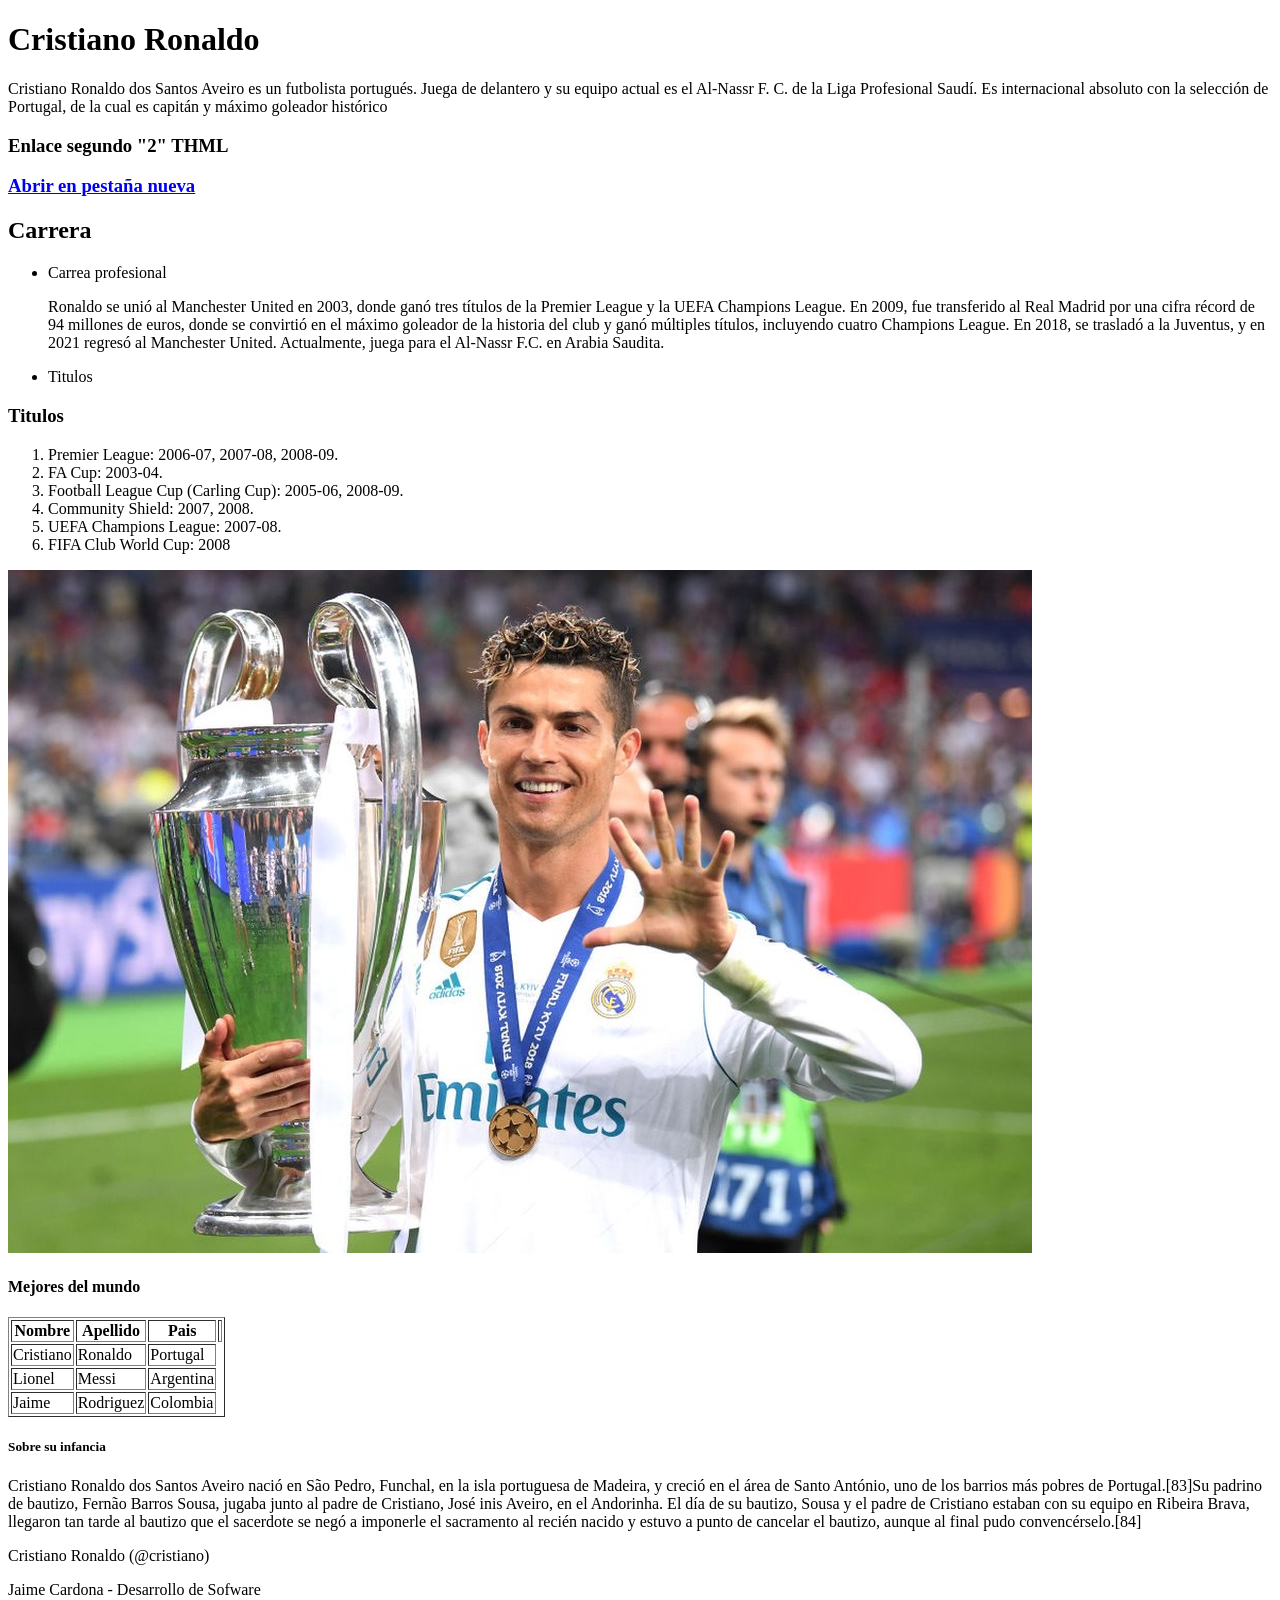
<file: index.html>
<!DOCTYPE html>

	<html>
		<head>
        		<title>    
                	*Biografia Cristiano Ronaldo*
        		</title>
		</head>

	<Body>
     		<header>

			<h1> 
				Cristiano Ronaldo
			</h1>
			<p>
			Cristiano Ronaldo dos Santos Aveiro es un futbolista portugués. Juega de delantero y su 			equipo actual es el Al-Nassr F. C. de la Liga Profesional Saudí.​ Es internacional 				absoluto con la selección de Portugal, de la cual es capitán y máximo goleador histórico
			</p>
			<nav>
				<h3> Enlace segundo "2" THML 
					<p>
						<a href="BiografiaMessi.html" target="_blank">Abrir en pestaña nueva</a>
					</p>
				</h3>
			</nav>
	
		</header>


		<main>

			<h2>
				Carrera	
			</h2>

			<ul>
				<li> Carrea profesional </li>

					<p> 
						Ronaldo se unió al Manchester United en 2003, donde ganó tres títulos	de la Premier League y la UEFA Champions League. En 2009, fue transferido al Real Madrid por una cifra récord de 94 millones de euros, donde se convirtió en el máximo goleador de la historia del club y ganó múltiples títulos, incluyendo cuatro Champions League. En 2018, se trasladó a la Juventus, y en 2021 regresó al Manchester United. Actualmente, juega para el Al-Nassr F.C. en Arabia Saudita.
					</p>
				<li> Titulos </li>
			</ul>

			<h3> Titulos	

			</h3>
	

		<ol type="1">

			<li> Premier League: 2006-07, 2007-08, 2008-09.</li>
			<li> FA Cup: 2003-04.</li>
			<li> Football League Cup (Carling Cup): 2005-06, 2008-09.</li>
			<li> Community Shield: 2007, 2008.</li>
			<li> UEFA Champions League: 2007-08.</li>
			<li> FIFA Club World Cup: 2008 </li>
		</ol>


			<img src="ImagenCristiano.jpg" alt="Imagen">
		<h4>

		Mejores del mundo
	
		</h4>
		<table border="1">
			<tr>
				<th> Nombre  </th>
				<th> Apellido </th>
				<th> Pais </th>
				<th>  </th>
			</tr>

			<tr>
				<td> Cristiano </td>
				<td> Ronaldo   </td>
				<td> Portugal  </td>
			</tr>
			<tr>	
				<td> Lionel  </td>
				<td> Messi  </td>
				<td> Argentina </td>
			</tr>

			<tr>	
				<td> Jaime  </td>
				<td> Rodriguez  </td>
				<td> Colombia  </td>
			</tr>

		</table>

		
		<main>
        	
	</Body>

	<section>
		<h5>
			Sobre su infancia
		</h5>
		<p>
			Cristiano Ronaldo dos Santos Aveiro nació en São Pedro, Funchal, en la isla portuguesa de 			Madeira, y creció en el área de Santo António, uno de los barrios más pobres de 				Portugal.[83]​

			Su padrino de bautizo, Fernão Barros Sousa, jugaba junto al padre de Cristiano, José 				inis Aveiro, en el Andorinha. El día de su bautizo, Sousa y el padre de Cristiano estaban			con su equipo en Ribeira Brava, llegaron tan tarde al bautizo que el sacerdote se negó a 			imponerle el sacramento al recién nacido y estuvo a punto de cancelar el bautizo, aunque 			al final pudo convencérselo.[84]​
		</p>
	</section>
	<footer>
		<span>
			Cristiano Ronaldo (@cristiano)
		</span>
		<p>
			Jaime Cardona - Desarrollo de Sofware
		</p>
	</footer>
</html>
</file>
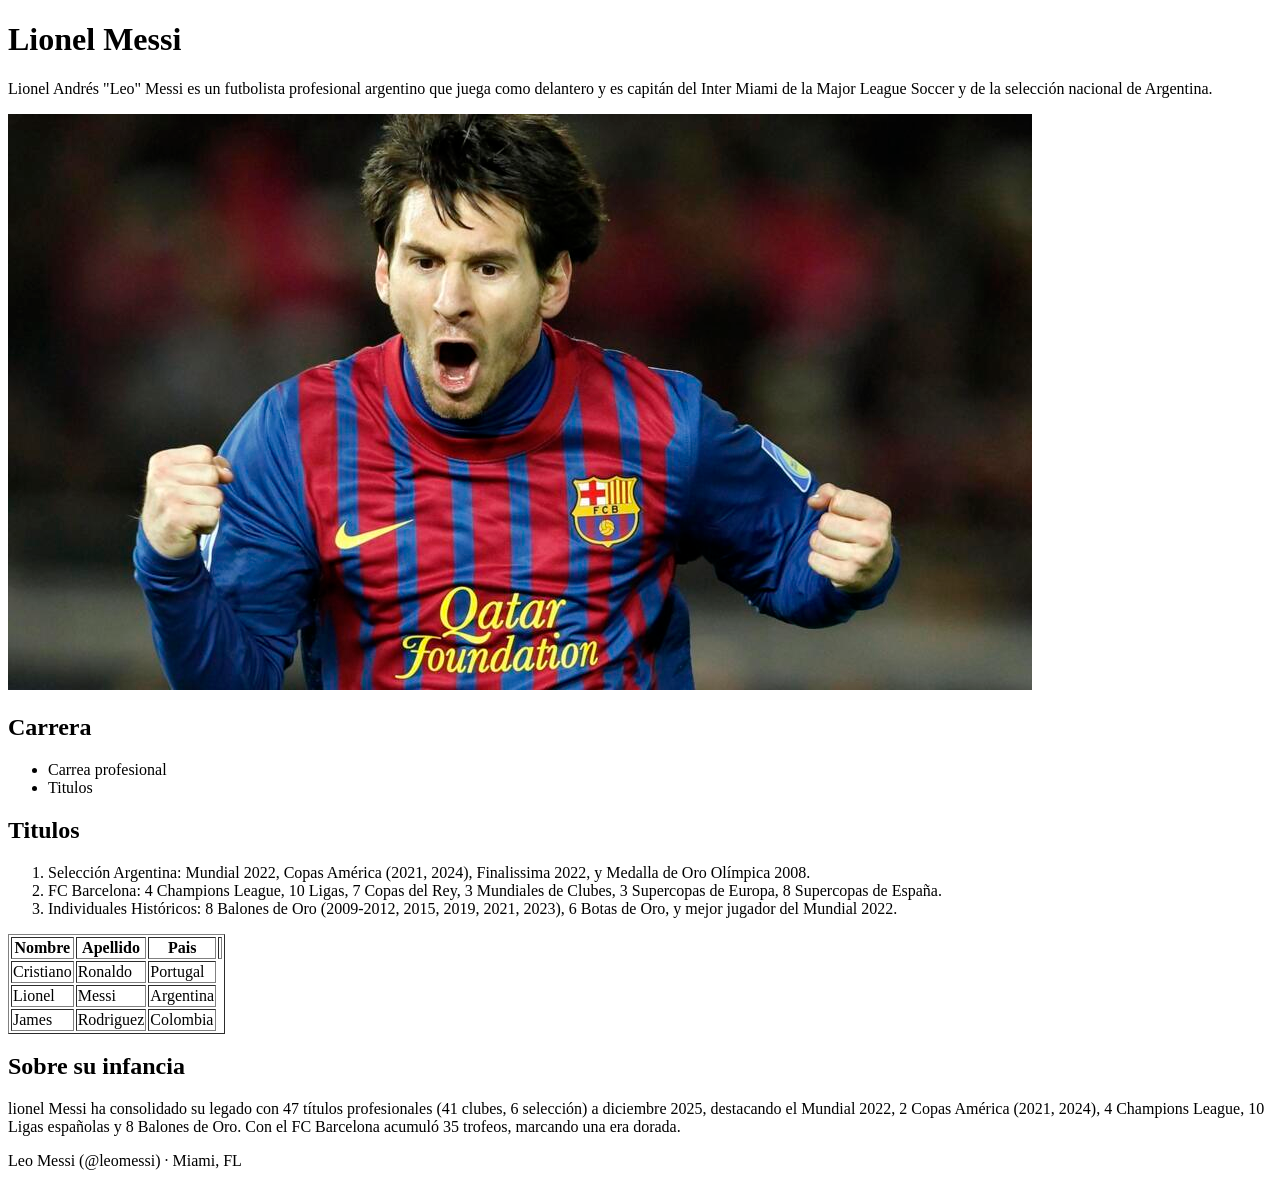
<file: BiografiaMessi.html>
<!DOCTYPE html>

<html>
	<head>
        	<title>    
                *Biografia Lionel*
        	</title>
	</head>

	<Body>
     		<header>

		<h1> Lionel Messi

		</h1>

		<p> 
			Lionel Andrés "Leo" Messi es un futbolista profesional argentino que juega como delantero y es capitán del Inter Miami de la Major League Soccer y de la selección nacional de Argentina.
		</p>
			<img src="Messi.jpg" alt="Imagen">

		<h2> Carrera	

		</h2>
		<ul>
			<li> Carrea profesional </li>
			<li> Titulos </li>
		</ul>

		<h2> Titulos	

		</h2>
	

		<ol type="1">

			<li> Selección Argentina: Mundial 2022, Copas América (2021, 2024), Finalissima 2022, y Medalla de Oro Olímpica 2008.</li>
			<li> FC Barcelona: 4 Champions League, 10 Ligas, 7 Copas del Rey, 3 Mundiales de Clubes, 3 Supercopas de Europa, 8 Supercopas de España.</li>
			<li> Individuales Históricos: 8 Balones de Oro (2009-2012, 2015, 2019, 2021, 2023), 6 Botas de Oro, y mejor jugador del Mundial 2022.</li>
			
		</ol>

		<table border="1">
			<tr>
				<th> Nombre  </th>
				<th> Apellido </th>
				<th> Pais </th>
				<th>  </th>
			</tr>

			<tr>
				<td> Cristiano </td>
				<td> Ronaldo   </td>
				<td> Portugal  </td>
			</tr>
			<tr>	
				<td> Lionel  </td>
				<td> Messi  </td>
				<td> Argentina </td>
			</tr>

			<tr>	
				<td> James  </td>
				<td> Rodriguez  </td>
				<td> Colombia  </td>
			</tr>
		</table>


        	</header>
	</Body>

	<section>
		<h2>
		Sobre su infancia
		</h2>
		<p>
			lionel Messi ha consolidado su legado con 47 títulos profesionales (41 clubes, 6 selección) a diciembre 2025, destacando el Mundial 2022, 2 Copas América (2021, 2024), 4 Champions League, 10 Ligas españolas y 8 Balones de Oro. Con el FC Barcelona acumuló 35 trofeos, marcando una era dorada.
		</p>


	</section>


	<footer>

	<span>
		Leo Messi (@leomessi) · Miami, FL
	</span>	

	</footer>

	
</html>
</file>
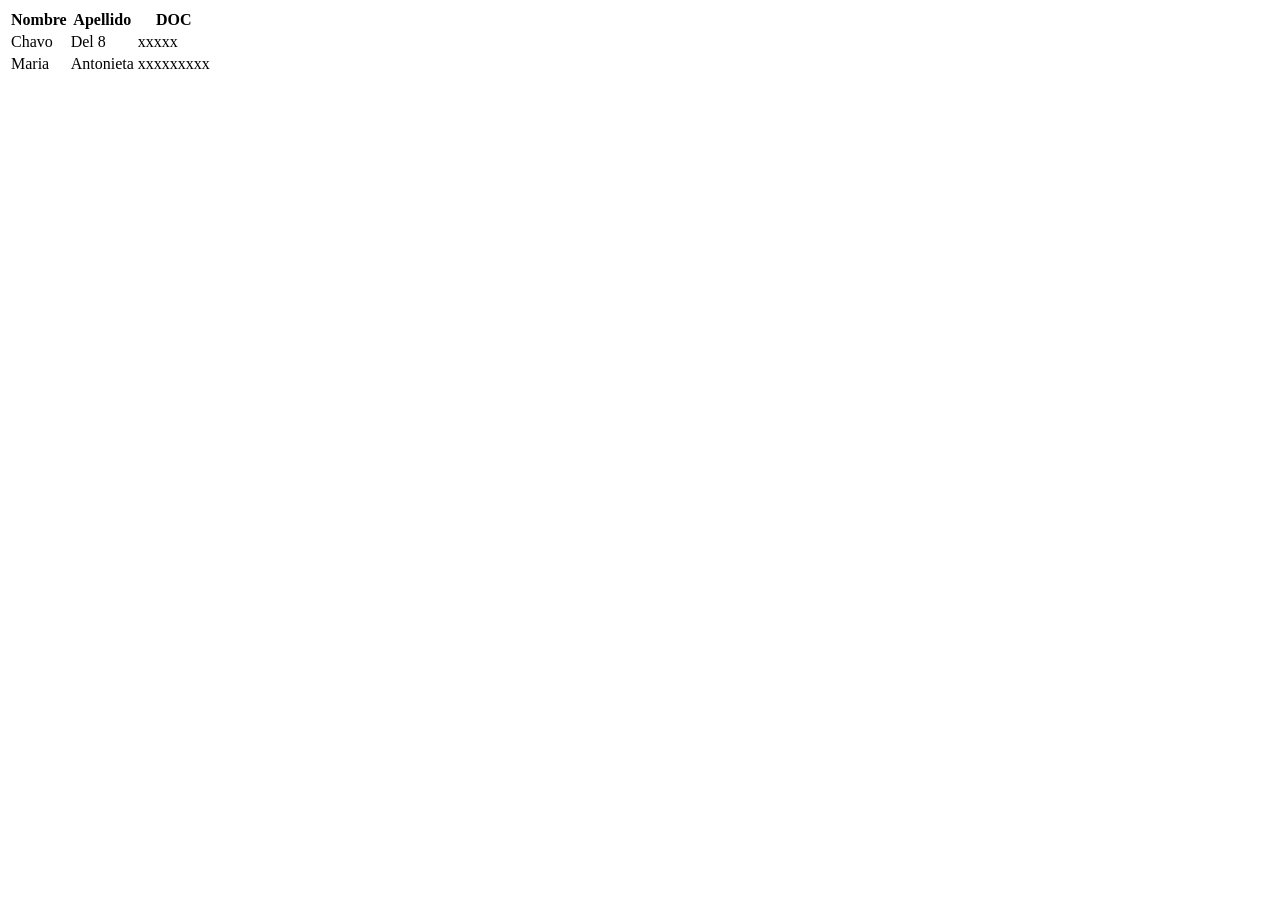
<file: Tabla html.html>
<!DOCTYPE html>
<html>
	<head>
		<title> Mi primera pagina
		</title>

	</head>
	<body>
		<table>
			<tr>
				<th> Nombre  </th>
				<th> Apellido</th>
				<th> DOC </th>
				<th>  </th>
			</tr>

			<tr>
				<td> Chavo </td>
				<td> Del 8 </td>
				<td> xxxxx </td>
			</tr>
			<tr>	
				<td> Maria  </td>
				<td> Antonieta </td>
				<td> xxxxxxxxx </td>
			</tr>
		</table>

	</body>
</html>
</file>
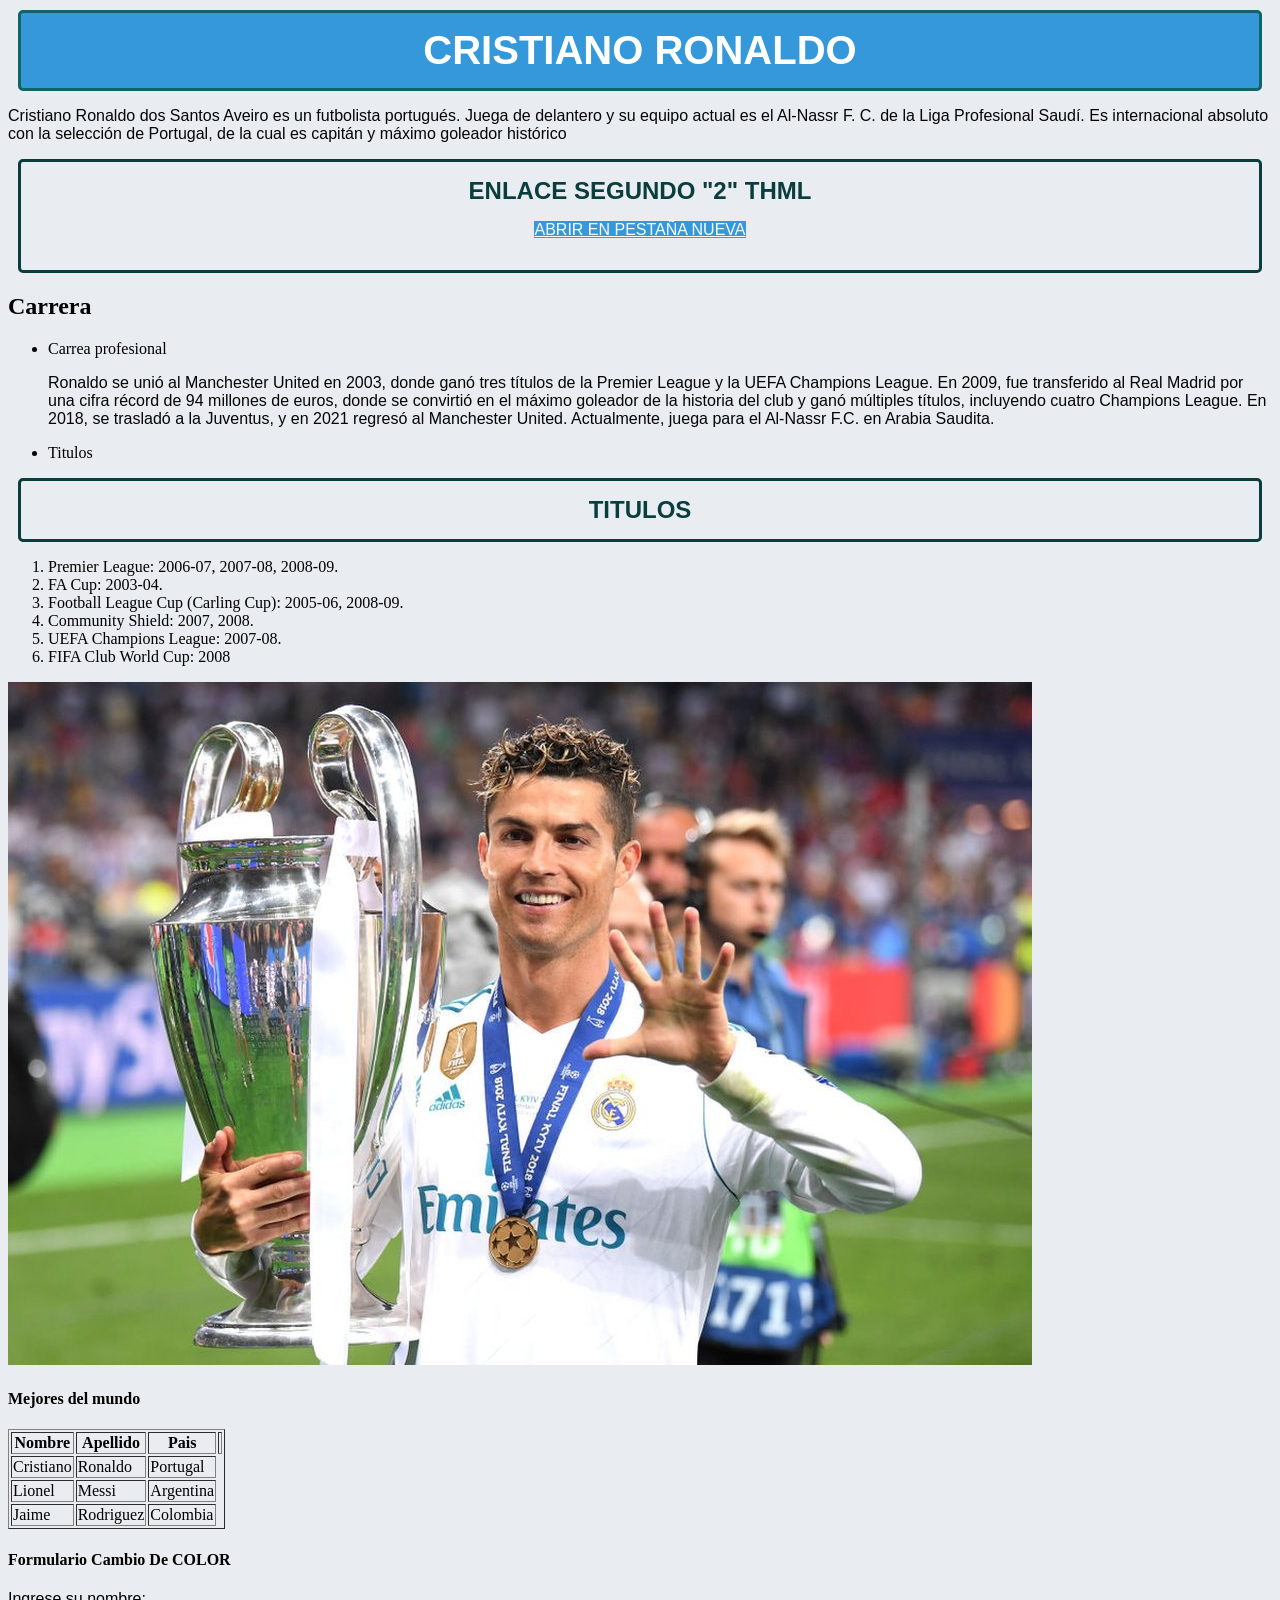
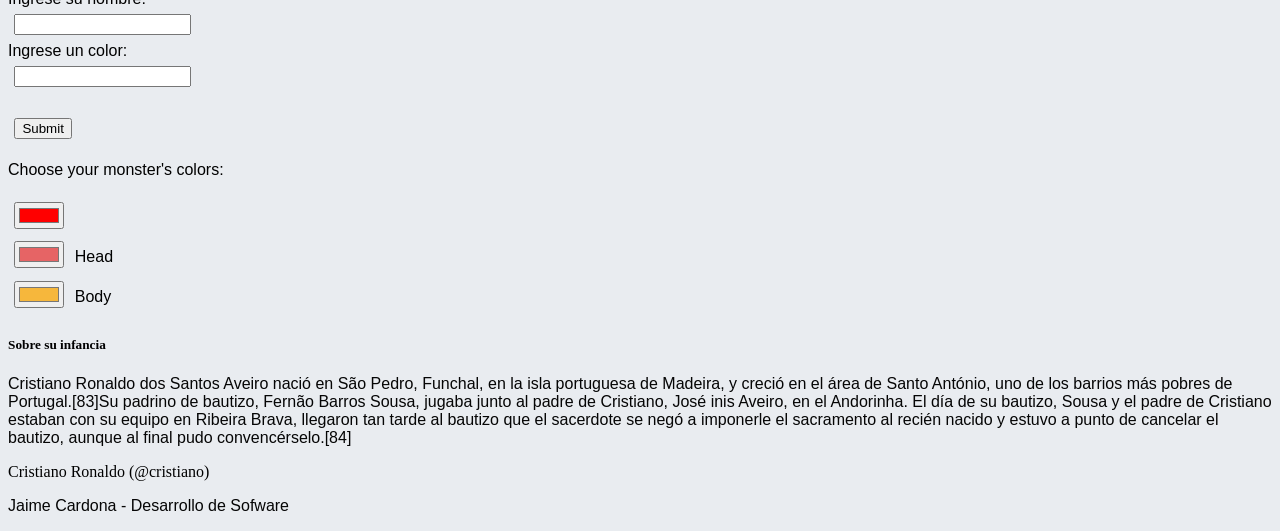
<file: Documents/ProyectoJaime/.html/BiografiaCR7.html>
<!DOCTYPE html>

	<html>
		<head>
<title>    
    *Biografia Cristiano Ronaldo*
    </title>
	<link rel="stylesheet" href="./../Static/css/estilos.css">
	<script src="./../Js/Formulario.js"></script>
		</head>

	<Body>
    <header>

			<h1 class="boton">   
				Cristiano Ronaldo
			</h1>
			<p>
			Cristiano Ronaldo dos Santos Aveiro es un futbolista portugués. Juega de delantero y su 			equipo actual es el Al-Nassr F. C. de la Liga Profesional Saudí.​ Es internacional 				absoluto con la selección de Portugal, de la cual es capitán y máximo goleador histórico
			</p>
			<nav>
				<h3> Enlace segundo "2" THML 
					<p>
						<a href="BiografiaMessi.html" target="_blank" class="boton">Abrir en pestaña nueva</a>
					</p>
				</h3>
			</nav>
	
		</header>


		<main>

			<h2>
				Carrera	
			</h2>

			<ul>
				<li> Carrea profesional </li>

					<p> 
						Ronaldo se unió al Manchester United en 2003, donde ganó tres títulos	de la Premier League y la UEFA Champions League. En 2009, fue transferido al Real Madrid por una cifra récord de 94 millones de euros, donde se convirtió en el máximo goleador de la historia del club y ganó múltiples títulos, incluyendo cuatro Champions League. En 2018, se trasladó a la Juventus, y en 2021 regresó al Manchester United. Actualmente, juega para el Al-Nassr F.C. en Arabia Saudita.
					</p>
				<li> Titulos </li>
			</ul>

			<h3> Titulos	

			</h3>
	

		<ol type="1">

			<li> Premier League: 2006-07, 2007-08, 2008-09.</li>
			<li> FA Cup: 2003-04.</li>
			<li> Football League Cup (Carling Cup): 2005-06, 2008-09.</li>
			<li> Community Shield: 2007, 2008.</li>
			<li> UEFA Champions League: 2007-08.</li>
			<li> FIFA Club World Cup: 2008 </li>
		</ol>
		<div>
			<img class="Imagen"  src="./../Static/Imagenes/ImagenCristiano.jpg" alt="Imagen">
		</div>
				

			<h4>

		Mejores del mundo
	
		</h4>
		<table border="1">
			<tr>
				<th> Nombre  </th>
				<th> Apellido </th>
				<th> Pais </th>
				<th>  </th>
			</tr>

			<tr>
				<td> Cristiano </td>
				<td> Ronaldo   </td>
				<td> Portugal  </td>
			</tr>
			<tr>	
				<td> Lionel  </td>
				<td> Messi  </td>
				<td> Argentina </td>
			</tr>

			<tr>	
				<td> Jaime  </td>
				<td> Rodriguez  </td>
				<td> Colombia  </td>
			</tr>
		</table>

		
		<h4>Formulario Cambio De COLOR</h4>

		<form onsubmit="colorformulario();return false;">
				</form> <label for="fname">Ingrese su nombre:</label><br>
 		 <input type="text" id="fname" name="fname"><br>
		 </form> <label for="fname">Ingrese un color:</label><br>
 		 <input type="text" id="fname" name="fname"><br>
		 <br>
		  <input type="submit" value="Submit"><br>

		 <p>Choose your monster's colors:</p>

		 <input type="color" value="#ff0000" />

<div>
  <input type="color" id="head" name="head" value="#e66465" />
  <label for="head">Head</label>
</div>

<div>
  <input type="color" id="body" name="body" value="#f6b73c" />
  <label for="body">Body</label>
</div>





</form> 
        	
	</Body>

	<section>
		<h5>
			Sobre su infancia
		</h5>
		<p>
			Cristiano Ronaldo dos Santos Aveiro nació en São Pedro, Funchal, en la isla portuguesa de 			Madeira, y creció en el área de Santo António, uno de los barrios más pobres de 				Portugal.[83]​

			Su padrino de bautizo, Fernão Barros Sousa, jugaba junto al padre de Cristiano, José 				inis Aveiro, en el Andorinha. El día de su bautizo, Sousa y el padre de Cristiano estaban			con su equipo en Ribeira Brava, llegaron tan tarde al bautizo que el sacerdote se negó a 			imponerle el sacramento al recién nacido y estuvo a punto de cancelar el bautizo, aunque 			al final pudo convencérselo.[84]​
		</p>
	</section>
	<footer>
		<span>
			Cristiano Ronaldo (@cristiano)
		</span>
		<p>
			Jaime Cardona - Desarrollo de Sofware
		</p>
	</footer>
</html>
</file>
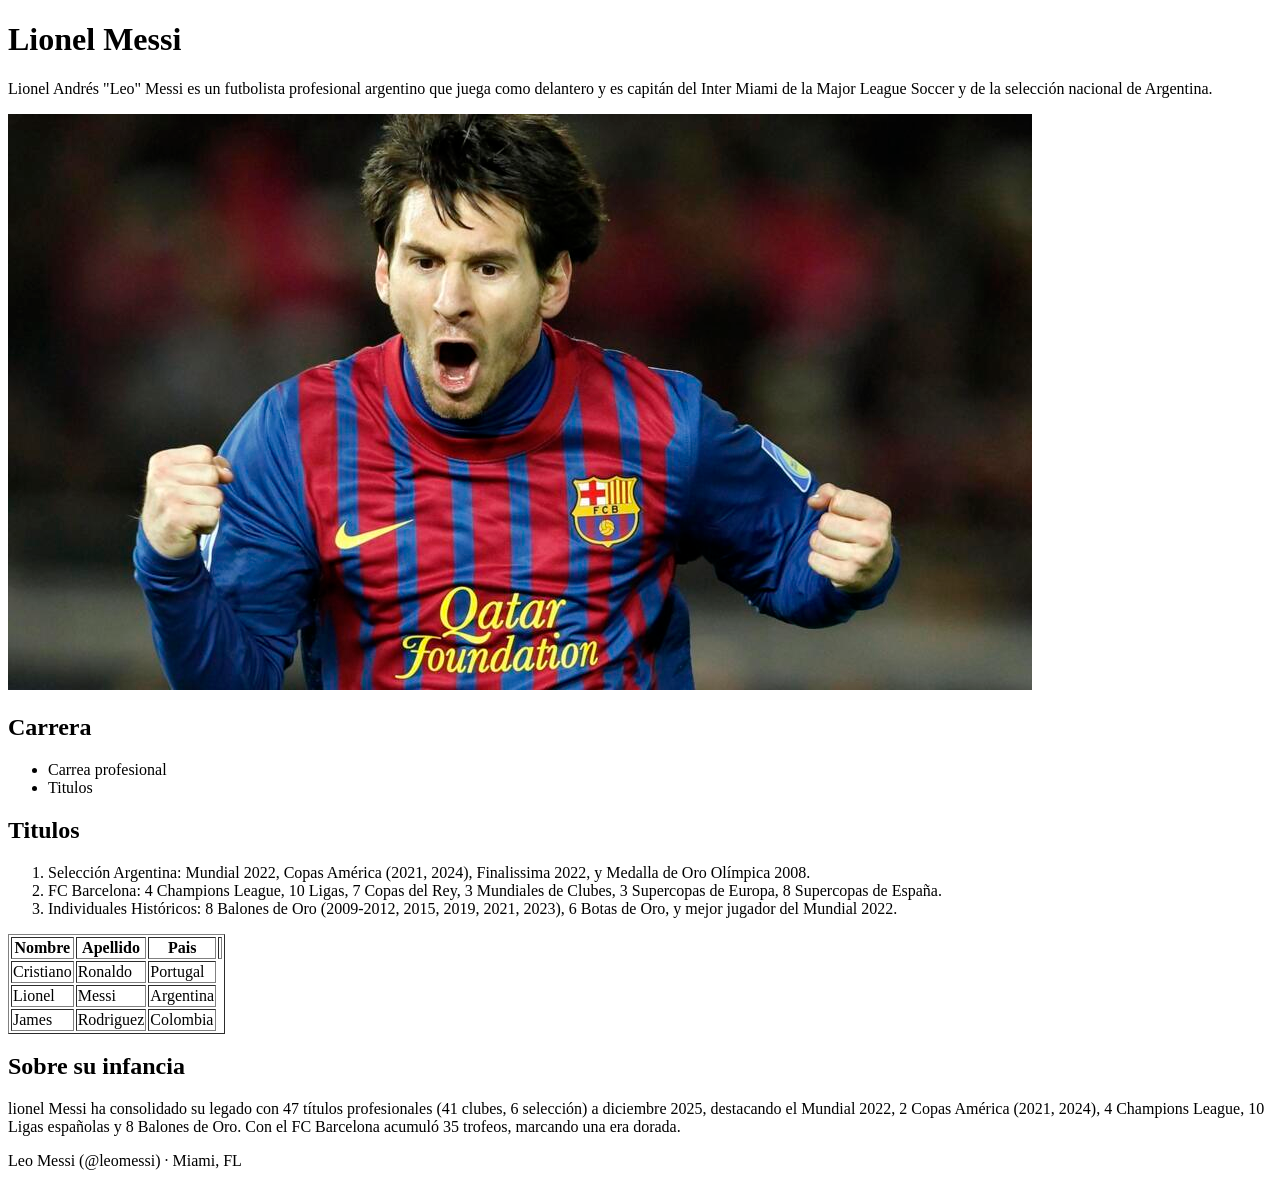
<file: Documents/ProyectoJaime/.html/BiografiaMessi.html>
<!DOCTYPE html>

<html>
	<head>
        	<title>    
                *Biografia Lionel*
        	</title>
	</head>

	<Body>
     		<header>

		<h1> Lionel Messi

		</h1>

		<p> 
			Lionel Andrés "Leo" Messi es un futbolista profesional argentino que juega como delantero y es capitán del Inter Miami de la Major League Soccer y de la selección nacional de Argentina.
		</p>
			<img src="./../Static/Imagenes/Messi.jpg" alt="Imagen">

		<h2> Carrera	

		</h2>
		<ul>
			<li> Carrea profesional </li>
			<li> Titulos </li>
		</ul>

		<h2> Titulos	

		</h2>
	

		<ol type="1">

			<li> Selección Argentina: Mundial 2022, Copas América (2021, 2024), Finalissima 2022, y Medalla de Oro Olímpica 2008.</li>
			<li> FC Barcelona: 4 Champions League, 10 Ligas, 7 Copas del Rey, 3 Mundiales de Clubes, 3 Supercopas de Europa, 8 Supercopas de España.</li>
			<li> Individuales Históricos: 8 Balones de Oro (2009-2012, 2015, 2019, 2021, 2023), 6 Botas de Oro, y mejor jugador del Mundial 2022.</li>
			
		</ol>

		<table border="1">
			<tr>
				<th> Nombre  </th>
				<th> Apellido </th>
				<th> Pais </th>
				<th>  </th>
			</tr>

			<tr>
				<td> Cristiano </td>
				<td> Ronaldo   </td>
				<td> Portugal  </td>
			</tr>
			<tr>	
				<td> Lionel  </td>
				<td> Messi  </td>
				<td> Argentina </td>
			</tr>

			<tr>	
				<td> James  </td>
				<td> Rodriguez  </td>
				<td> Colombia  </td>
			</tr>
		</table>


        	</header>
	</Body>

	<section>
		<h2>
		Sobre su infancia
		</h2>
		<p>
			lionel Messi ha consolidado su legado con 47 títulos profesionales (41 clubes, 6 selección) a diciembre 2025, destacando el Mundial 2022, 2 Copas América (2021, 2024), 4 Champions League, 10 Ligas españolas y 8 Balones de Oro. Con el FC Barcelona acumuló 35 trofeos, marcando una era dorada.
		</p>


	</section>


	<footer>

	<span>
		Leo Messi (@leomessi) · Miami, FL
	</span>	

	</footer>

	
</html>
</file>
<file: Documents/ProyectoJaime/Static/css/estilos.css>
body
{background-color: #e9ecf0;
}
h1 {
    background-color: #2b7a7a; /*Color de fondo*/
    font-family: "Montserrat" ,sans-serif; /*Tipo de letra*/
    font-size: 250%; /*TAMAÑO DE LETRA*/
    color: #0A3D3D;
    text-align: center;
    text-transform: uppercase;
    border:     3px solid #116464; /* Borde negro solido de 2 pixiles */
    border-radius: 5px 5px 5px 5px;
    padding: 15px;
    margin: 10px;
}
  
div .Imagen
 {
   justify-content: center;
}
h3{
    font-family: "Montserrat" ,sans-serif;
    font-size: 150%;
    color: #0A3D3D;
    text-align: center;
    text-transform: uppercase;
    border:     3px solid #0A3D3D; /* Borde negro solido de 2 pixiles */
    border-radius: 5px 5px 5px 5px;
    padding: 15px;
    margin: 10px;
}
p:nth-child(2){
    color: rgb(5, 5, 5);
}

.boton {
  background-color: #3498db;
  color: white;
  transition: 0.3s; /* Suaviza el efecto */
}

.boton:hover {
  background-color: #042b27;
  box-shadow: 0px 4px 10px rgba(0,0,0,0.2); /* Sombra para efecto 3D */
}

@media only screen and (max-width: 600px) {
body {
background-color: lightblue;
}
}

p,
label {
  font:
    1rem "Fira Sans",
    sans-serif;
}

input {
  margin: 0.4rem;
}
</file>
